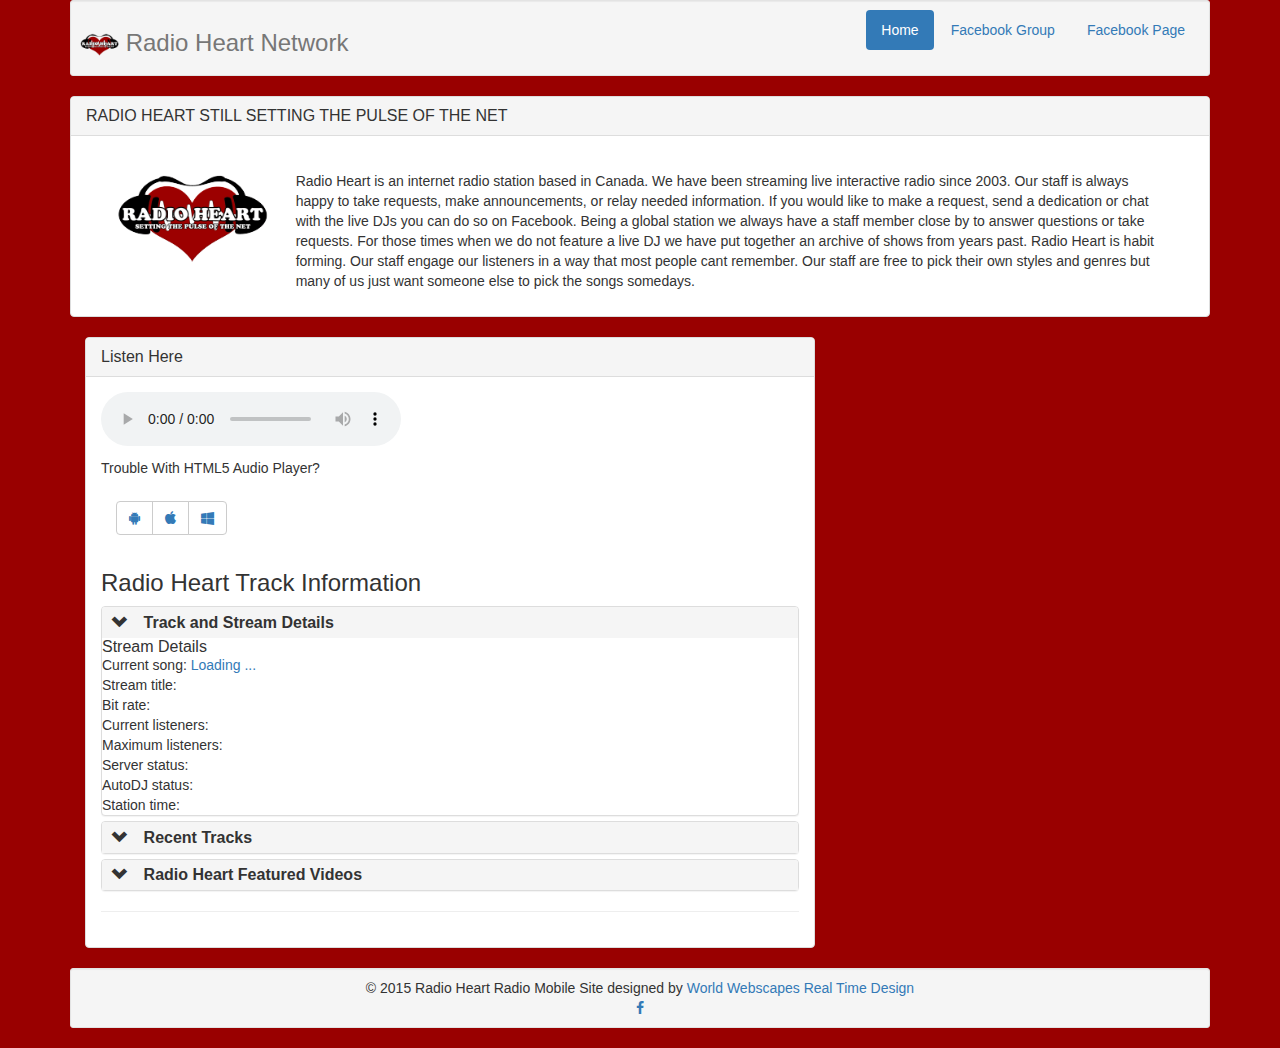
<file: index.html>
<!DOCTYPE html>
<html>
<head>
<meta charset="utf-8" />
<meta name="viewport" content="width=device-width, initial-scale=1, maximum-scale=1" />
<meta name="description" content="Radio Heart Player" />
<meta name="author" content="World Webscapes" />
<!-- Favicon Icon -->
<link rel="icon" href="assets/img/favicon.ico" />
<title>Radio Heart Player</title>
<!-- BOOTSTRAP CORE CSS -->
<link href="assets/css/bootstrap.css" rel="stylesheet" />
<!-- FONT AWESOME ICONS STYLES -->
<link href="assets/css/font-awesome.css" rel="stylesheet" />
<!-- CUSTOM CSS -->
<link href="assets/css/style.css" rel="stylesheet" />
<!-- IE10 viewport hack  -->
<script src="assets/js/ie-10-view-port.js"></script>
<link href='https://fonts.googleapis.com/css?family=Righteous' rel='stylesheet' type='text/css'>
<div id="fb-root"></div>
<script>(function(d, s, id) {
  var js, fjs = d.getElementsByTagName(s)[0];
  if (d.getElementById(id)) return;
  js = d.createElement(s); js.id = id;
  js.src = "//connect.facebook.net/en_US/sdk.js#xfbml=1&version=v2.5&appId=276976965822917";
  fjs.parentNode.insertBefore(js, fjs);
}(document, 'script', 'facebook-jssdk'));</script>

<!-- Start Hover Effects -->
<link href='http://www.twistersmusic.com/twistershovers/css/hover.css' rel='stylesheet' type='text/css'>
<!-- End Hover Effects -->
<!-- HTML5 Shiv and Respond.js for IE8 support of HTML5 elements and media queries -->
<!-- WARNING: Respond.js doesn't work if you view the page via file:// -->
</head><body>
<div class="container">
  <div class="well well-sm">
    <div class="header clearfix">
      <nav>
        <ul class="nav nav-pills pull-right">
          <li role="presentation" class="active"><a href="http://www.twistersmusic.com/">Home</a></li>
          <li role="presentation"><a href="https://www.facebook.com/groups/4797923555/">Facebook Group</a></li>
          <li role="presentation"><a href="https://www.facebook.com/RadioHeart-279491441910/">Facebook Page</a></li>
        </ul>
      </nav>
      <h3 class="text-muted"><img src="assets/img/heartlogo2014.png" alt="Twisters Internet Radio Network" width="39" height="23" /> Radio Heart Network</h3>
    </div>
  </div>
  <!--/*================================
  Main Body
==================================*/-->
  <div class="panel panel-default">
    <!--/*================================
   About Section
==================================*/-->
    <div class="panel-heading">
      <h2 class="panel-title"><span class="hvr-wobble-skew">RADIO HEART STILL SETTING THE PULSE OF THE NET</span></h2>
    </div>
    <div class="panel-body">
      <div class="col-lg-12">
        <p class="lead">
        <div class="col-lg-2"> <img src="assets/img/heartlogo2014.png" alt="Twisters Internet Radio Network" width="153" height="93" /> </div>
        <div class="col-lg-10">
          <p> Radio Heart is an internet radio station based in Canada. We have been streaming live interactive radio since 2003. Our staff is always happy to take requests, make announcements, or relay needed information. If you would like to make a request, send a dedication or chat with the live DJs you can do so on Facebook. Being a global station we always have a staff member close by to answer questions or take requests. For those times when we do not feature a live DJ we have put together an archive of shows from years past. Radio Heart is habit forming. Our staff engage our listeners in a way that most people cant remember. Our staff are free to pick their own styles and genres but many of us just want someone else to pick the songs somedays. </p>
        </div>
        </p>
      </div>
    </div>
  </div>
  <!--/*================================
    Left  Col
==================================*/-->
  <div class="col-lg-8">
    <!--/*================================
   Main Accordion
==================================*/-->
    <div class="panel panel-default">
      <div class="panel-heading">
        <h3 class="panel-title">Listen Here</h3>
      </div>
      <!-- /*================================
    Static Panel
==================================*/-->
      <div class="panel-body">
        <audio autoplay controls>
          <source src="http://st2.webradioworld.net:8810/;stream.mp3" type="audio/mp3">
          Your browser does not support the audio element.</audio>
        <p></p>
        <h5>Trouble With HTML5 Audio Player?</h5>
        <div class="panel-body">
          <div class="btn-group" role="group" aria-label="...">
            <button type="button" class="btn btn-default">
            <a href="http://st3.webradioworld.net:2199/tunein/twister.pls" ><i class="fa fa-android"></i></a><br />
            </button>
            <button type="button" class="btn btn-default">
            <a href="http://st3.webradioworld.net:2199/tunein/twister.pls" ><i class="fa fa-apple"></i></a><br />
            </button>
            <button type="button" class="btn btn-default">
            <a href="http://st3.webradioworld.net:2199/tunein/twister.pls" ><i class="fa fa-windows"></i></a><br />
            </button>
          </div>
        </div>
        <!--/*================================
Main Accordion
==================================*/-->
        <div class="row">
          <div class="col-md-12" id="main">
            <h3>Radio Heart Track Information</h3>
            <div class="panel-group" id="accordion" role="tablist" aria-multiselectable="true">
              <!--  /*================================
    Inside Accordion One
==================================*/-->
              <div class="panel panel-default">
                <div class="panel-heading" role="tab" id="headingOne">
                  <h4 class="panel-title"> <a class="collapsed" role="button" data-toggle="collapse" data-parent="#accordion" href="#collapseOne" aria-expanded="false" aria-controls="collapseOne"> Track and Stream Details </a> </h4>
                </div>
                <div id="collapseOne"  role="tabpanel" aria-labelledby="headingOne">
                  <h3 class="panel-title"><span class="hvr-wobble-skew">Stream Details</span></h3>
                  Current song: <a href="http://st2.webradioworld.net:2199/tunein/radioheart.pls" id="cc_strinfo_song_radioheart" class="cc_streaminfo">Loading ...</a><br />
                  Stream title: <br />
                  Bit rate: <br />
                  Current listeners: <br />
                  Maximum listeners: <br />
                  Server status: <br />
                  AutoDJ status: <br />
                  Station time: <br />
                </div>
              </div>
              <!--/*================================
    Inside Accordion Two
==================================*/-->
              <div class="panel panel-default">
                <div class="panel-heading" role="tab" id="headingTwo">
                  <h4 class="panel-title"> <a class="collapsed" role="button" data-toggle="collapse" data-parent="#accordion" href="#collapseTwo" aria-expanded="false" aria-controls="collapseTwo"> Recent Tracks </a> </h4>
                </div>
                <div id="collapseTwo" class="panel-collapse collapse" role="tabpanel" aria-labelledby="headingTwo">
                  <div class="panel-body">
                    <div id="cc_recenttracks_radioheart" class="cc_recenttracks_list">Loading ...</div>
                  </div>
                </div>
              </div>
              <!--/*================================
    Inside Accordion Two
==================================*/-->
              <div class="panel panel-default">
                <div class="panel-heading" role="tab" id="headingThree">
                  <h4 class="panel-title"> <a class="collapsed" role="button" data-toggle="collapse" data-parent="#accordion" href="#collapseThree" aria-expanded="false" aria-controls="collapseThree"> Radio Heart Featured Videos </a> </h4>
                </div>
                <div id="collapseThree" class="panel-collapse collapse" role="tabpanel" aria-labelledby="headingThree">
                  <div class="panel-body">
                    <div class="embed-responsive embed-responsive-16by9">
                      <iframe width="560" height="315" src="https://www.youtube.com/embed/videoseries?list=PLTWMLhGmSp9FGOjUTl-KHrB7OTfWdMgT_" frameborder="0" allowfullscreen></iframe>
                    </div>
                  </div>
                </div>
              </div>
            </div>
            <!--/*================================
    End Accordion
==================================*/-->
            <hr />
          </div>
        </div>
      </div>
    </div>
  </div>
  <!-- /*================================
Right Col
==================================*/-->
  <div class="col-lg-4">
    <div class="fb-page" data-href="https://www.facebook.com/RadioHeart-279491441910/" data-tabs="timeline" data-height="600" data-small-header="true" data-adapt-container-width="true" data-hide-cover="true" data-show-facepile="false"></div>
  </div>
</div>
</div>
<!-- /*================================
    Footer Section
==================================*/-->
<footer class="footer">
  <div class="container">
    <div class="well well-sm">
      <div class="row text-center">
        <div class="col-lg-12 col-md-12 col-sm-12"> &copy; 2015 Radio Heart Radio Mobile Site designed by <a title="World Webscapes" href="http://worldwebscapes.com" target="_blank">World Webscapes Real Time Design</a> </div>
        <i class="ion-ios-home-outline"></i> </a> <a href="https://www.facebook.com/groups/4797923555/"> <i class="fa fa-facebook"></i> </a> </div>
    </div>
  </div>
</footer>
<!-- FOOTER SECTION END-->
<!-- JAVASCRIPT FILES PLACED AT THE BOTTOM TO REDUCE THE LOADING TIME  -->
<!-- CORE JQUERY  SCRIPTS -->
<script src="assets/js/jquery-1.11.1.js"></script>
<!-- BOOTSTRAP SCRIPTS  -->
<script src="assets/js/bootstrap.js"></script>
<!-- SCROLLING SCRIPTS PLUGIN  -->
<script src="assets/js/jquery.easing.min.js"></script>
<!-- CUSTOM SCRIPTS   -->
<script src="assets/js/custom.js"></script>
<script language="javascript" type="text/javascript" src="http://st2.webradioworld.net:2199/system/streaminfo.js"></script>
<script language="javascript" type="text/javascript" src="http://st2.webradioworld.net:2199/system/recenttracks.js"></script>
</body>
</html>
</file>
<file: assets/css/style.css>
﻿

/*================================
    GOOGLE FONT
==================================*/



/*================================
  GENERAL STYLES
==================================*/

body {
    font-family: "Helvetica Neue", Helvetica, Arial, sans-serif;
    font-size: 14px;
    line-height: 1.42857143;
    
    background-color: #990000;
}

   
#accordion .panel-heading { padding: 0;}
#accordion .panel-title > a {
	display: block;
	padding: 0.4em 0.6em;
    outline: none;
    font-weight:bold;
    text-decoration: none;
}

#accordion .panel-title > a.accordion-toggle::before, #accordion a[data-toggle="collapse"]::before  {
    content:"\e113";
    float: left;
    font-family: 'Glyphicons Halflings';
	margin-right :1em;
}
#accordion .panel-title > a.accordion-toggle.collapsed::before, #accordion a.collapsed[data-toggle="collapse"]::before  {
    content:"\e114";
}

/*================================
  HOME SECTION STYLES
==================================*/

 


/*================================
    FOOTER SECTION STYLES
 ============================  */


/*================================
    RESPONSIVE STYLES
 ============================  */
 
 
 
 /*================================
    COUPON STYLES
 ============================  */



.coupon {
    border: 3px dashed #bcbcbc;
    border-radius: 10px;
    font-family: "HelveticaNeue-Light", "Helvetica Neue Light", 
    "Helvetica Neue", Helvetica, Arial, "Lucida Grande", sans-serif; 
    font-weight: 300;
}

.coupon #head {
    border-top-left-radius: 10px;
    border-top-right-radius: 10px;
    min-height: 56px;
}

.coupon #footer {
    border-bottom-left-radius: 10px;
    border-bottom-right-radius: 10px;
}

#title .visible-xs {
    font-size: 12px;
}

.coupon #title img {
    font-size: 30px;
    height: 30px;
    margin-top: 5px;
}

@media screen and (max-width: 500px) {
    .coupon #title img {
        height: 15px;
    }
}

.coupon #title span {
    float: right;
    margin-top: 5px;
    font-weight: 700;
    text-transform: uppercase;
}

.coupon-img {
    width: 100%;
    margin-bottom: 15px;
    padding: 0;
}

.items {
    margin: 15px 0;
}

.usd, .cents {
    font-size: 20px;
}

.number {
    font-size: 40px;
    font-weight: 700;
}

sup {
    top: -15px;
}

#business-info ul {
    margin: 0;
    padding: 0;
    list-style-type: none;
    text-align: center;
}

#business-info ul li { 
    display: inline;
    text-align: center;
}

#business-info ul li span {
    text-decoration: none;
    padding: .2em 1em;
}

#business-info ul li span i {
    padding-right: 5px;
}

.disclosure {
    padding-top: 15px;
    font-size: 11px;
    color: #bcbcbc;
    text-align: center;
}

.coupon-code {
    color: #333333;
    font-size: 11px;
}

.exp {
    color: #f34235;
}

.print {
    font-size: 14px;
    float: right;
}
</file>
